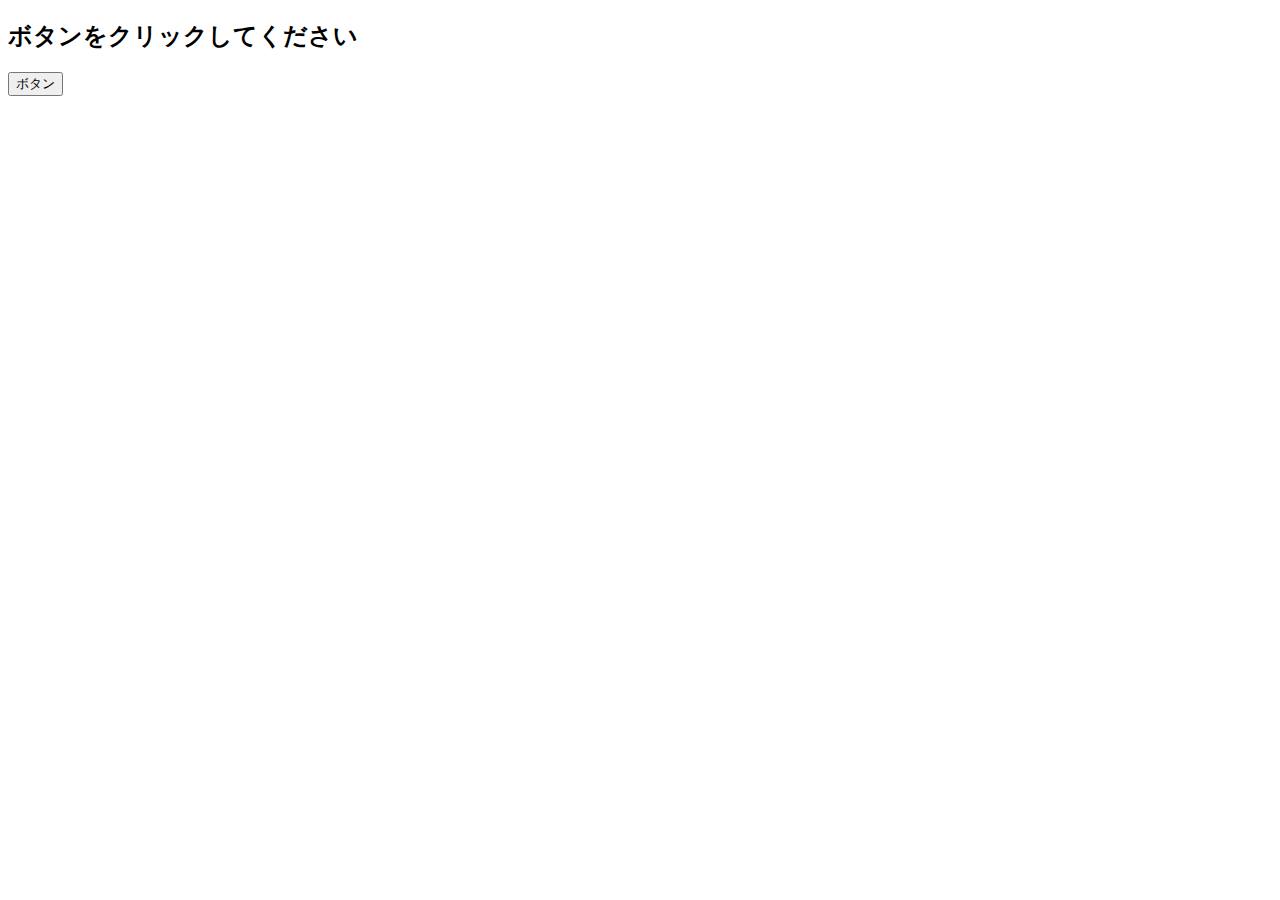
<file: kadai_019/event.html>
<!DOCTYPE html>
<html lang="ja">
<head>
  <title>JavaScriptの基礎を学ぼう_19章課題</title>                                 
  <meta charset="UTF-8">
</head>
<body>
    <h2 id="text">ボタンをクリックしてください</h2>
    <button id="btn">ボタン</button>
    <script src="event.js"></script>
</body>
</html>
</file>
